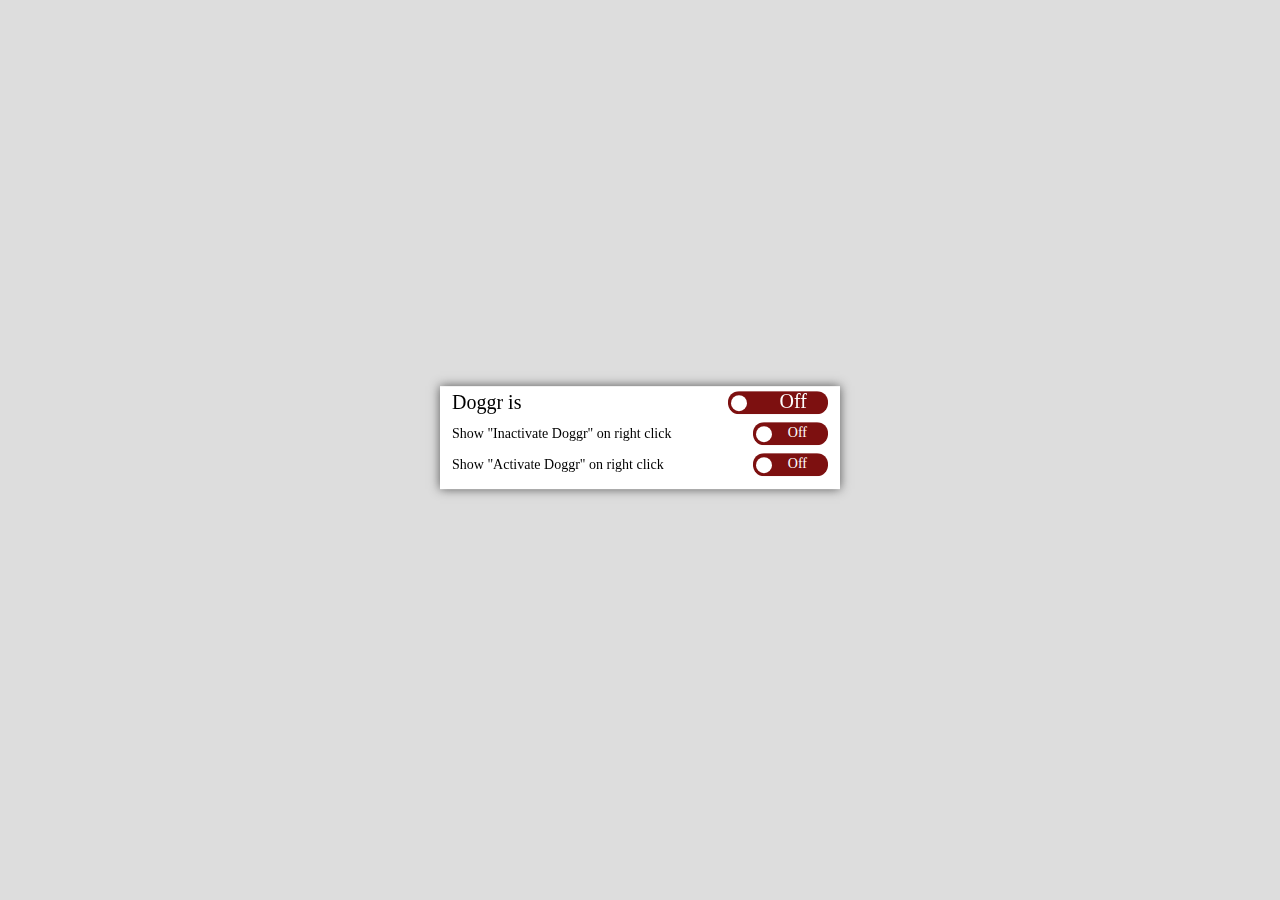
<file: doggr_extension/ncage/options/options.html>
﻿<!DOCTYPE html>
<html xmlns="http://www.w3.org/1999/xhtml">
<head>
    <title>nCage Options</title>

    <script src="options.js"></script>
   <script src="https://ajax.googleapis.com/ajax/libs/jquery/3.1.1/jquery.min.js"></script>
    <script src="../ncage.js"></script>
    <style>
        body {
            background-color: #ddd;
            padding: 10px;
            font-size: 14px;
        }

        .trMain {
            font-size: 20px;
        }

        .divPage {
            width: 400px;
            position: fixed;
            background-color: #fff;
            transform: translate(-50%, -62%);
            box-shadow: #555 0 0 10px;
            top: 50%;
            left: 50%;
        }

            .divPage img {
                max-width: 100%;
                display: block;
            }

        .tblInput {
            width: 100%;
        }

            .tblInput td {
                padding: 3px 10px;
            }





        /*Switch*/
        .onoffswitch {
            position: relative;
            width: 75px;
            -webkit-user-select: none;
        }

        .onoffswitch-checkbox {
            display: none;
        }

        .onoffswitch-label {
            display: block;
            overflow: hidden;
            cursor: pointer;
            border-radius: 11px;
        }

        .onoffswitch-inner {
            display: block;
            width: 200%;
            margin-left: -100%;
            transition: margin 0.20s ease 0s;
        }

            .onoffswitch-inner:before, .onoffswitch-inner:after {
                display: block;
                float: left;
                width: 50%;
                height: 23px;
                padding: 0;
                line-height: 21px;
                color: white;
                box-sizing: border-box;
            }

            .onoffswitch-inner:before {
                content: "On";
                padding-left: 21px;
                background-color: #2A9E1B;
                color: #FFFFFF;
            }

            .onoffswitch-inner:after {
                content: "Off";
                padding-right: 21px;
                background-color: #7D1010;
                color: #FFFFFF;
                text-align: right;
            }

        .onoffswitch-switch {
            display: block;
            width: 16px;
            height: 16px;
            margin: 3.5px;
            background: #FFFFFF;
            border-radius: 11px;
            position: absolute;
            bottom: 0;
            right: 53px;
            transition: all 0.20s ease 0s;
        }

        .onoffswitch-checkbox:checked + .onoffswitch-label .onoffswitch-inner {
            margin-left: 0;
        }

        .onoffswitch-checkbox:checked + .onoffswitch-label .onoffswitch-switch {
            right: 0px;
        }


        .trMain .onoffswitch {
            width: 100px;
        }

        .trMain .onoffswitch-switch {
            right: 78px;
        }


        .bottomInfo {
            font-size: 0.8em;
        }

        @media screen and (max-width: 460px) {
            body {
                background-color: #fff;
            }

            .divPage {
                width: 100%;
                box-shadow: none;
            }
        }
    </style>
    </head>
<body style="min-width: 380px; min-height: 320px;">

    <div class="divPage">

        <img id="imgStatus" />

        <table class="tblInput">
            <tr class="trMain">
                <td style="width: 70%;"><span id="optionsPageActivate">Doggr is</span></td>
                <td>
                    <div style="float: right">
                        <div class="onoffswitch">
                            <input type="checkbox" name="onoffswitch" class="onoffswitch-checkbox" id="chkActivate">
                            <label class="onoffswitch-label" for="chkActivate">
                                <span class="onoffswitch-inner"></span>
                                <span class="onoffswitch-switch"></span>
                            </label>
                        </div>
                    </div>
                </td>

            </tr>
            <tr>
                <td style="width: 30%;"><span id="optionsPageContextLink">Show "Inactivate Doggr" on right click</span></td>
                <td>
                    <div style="float: right">
                        <div class="onoffswitch">
                            <input type="checkbox" name="onoffswitch" class="onoffswitch-checkbox" id="chkUseContextMenu">
                            <label class="onoffswitch-label" for="chkUseContextMenu">
                                <span class="onoffswitch-inner"></span>
                                <span class="onoffswitch-switch"></span>
                            </label>
                        </div>
                    </div>
                </td>

            </tr>
            <tr>
                <td style="width: 30%;"><span id="optionsPageContextLinkActivate">Show "Activate Doggr" on right click</span></td>
                <td>
                    <div style="float: right">
                        <div class="onoffswitch">
                            <input type="checkbox" name="onoffswitch" class="onoffswitch-checkbox" id="chkUseContextMenuActivate">
                            <label class="onoffswitch-label" for="chkUseContextMenuActivate">
                                <span class="onoffswitch-inner"></span>
                                <span class="onoffswitch-switch"></span>
                            </label>
                        </div>
                    </div>
                </td>
            </tr>
            <tr>
                <td colspan="2">
                    <div class="bottomInfo">
                        <span id="optionsPage"></span>
                        <a id="extensionsLink"></a>
                    </div>
                </td>
            </tr>


        </table>


    </div>



</body>
</html>
</file>
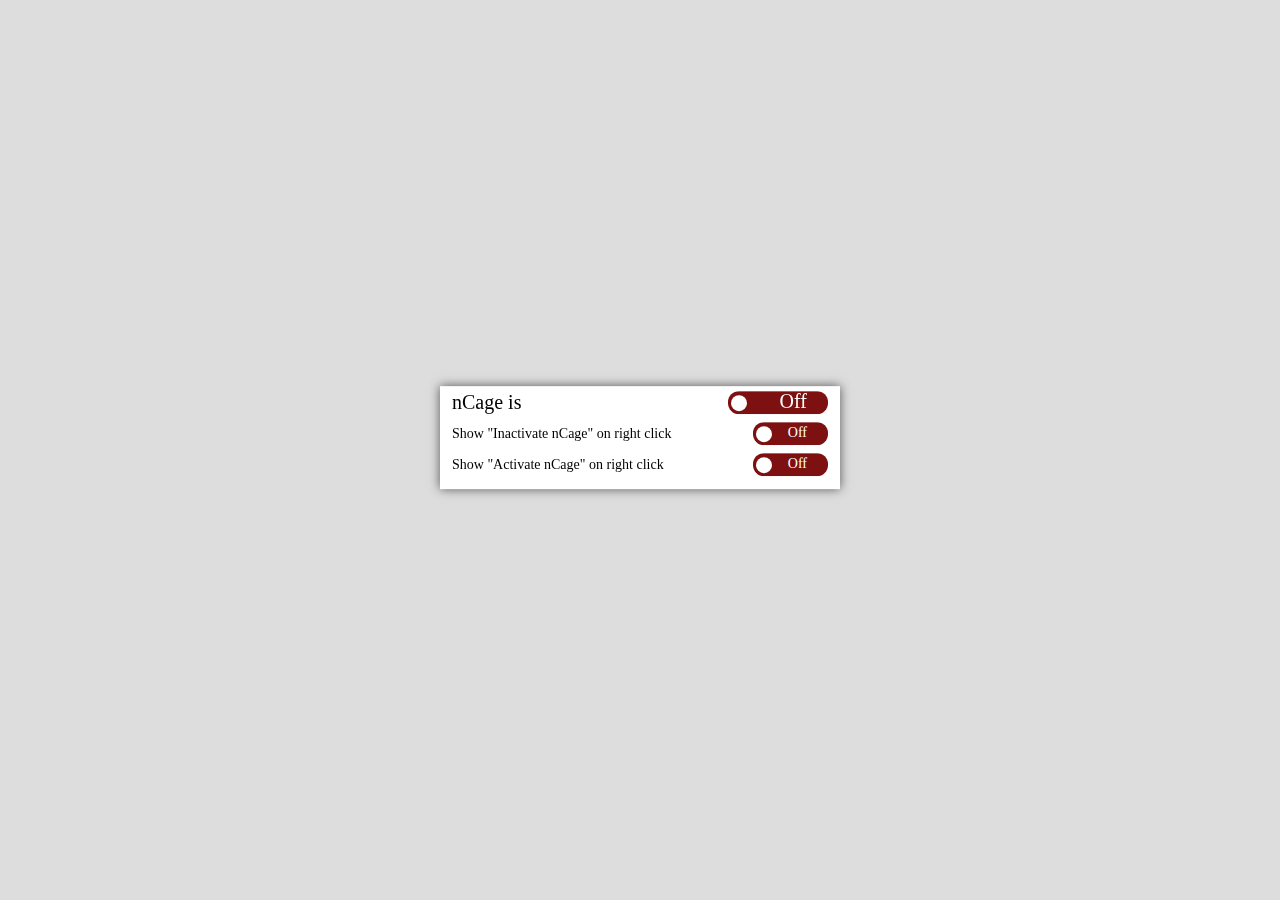
<file: nicolascage/ncage/options/options.html>
﻿<!DOCTYPE html>
<html xmlns="http://www.w3.org/1999/xhtml">
<head>
    <title>nCage Options</title>

    <script src="options.js"></script>
   <script src="https://ajax.googleapis.com/ajax/libs/jquery/3.1.1/jquery.min.js"></script>
    <script src="../ncage.js"></script>
    <style>
        body {
            background-color: #ddd;
            padding: 10px;
            font-size: 14px;
        }

        .trMain {
            font-size: 20px;
        }

        .divPage {
            width: 400px;
            position: fixed;
            background-color: #fff;
            transform: translate(-50%, -62%);
            box-shadow: #555 0 0 10px;
            top: 50%;
            left: 50%;
        }

            .divPage img {
                max-width: 100%;
                display: block;
            }

        .tblInput {
            width: 100%;
        }

            .tblInput td {
                padding: 3px 10px;
            }





        /*Switch*/
        .onoffswitch {
            position: relative;
            width: 75px;
            -webkit-user-select: none;
        }

        .onoffswitch-checkbox {
            display: none;
        }

        .onoffswitch-label {
            display: block;
            overflow: hidden;
            cursor: pointer;
            border-radius: 11px;
        }

        .onoffswitch-inner {
            display: block;
            width: 200%;
            margin-left: -100%;
            transition: margin 0.20s ease 0s;
        }

            .onoffswitch-inner:before, .onoffswitch-inner:after {
                display: block;
                float: left;
                width: 50%;
                height: 23px;
                padding: 0;
                line-height: 21px;
                color: white;
                box-sizing: border-box;
            }

            .onoffswitch-inner:before {
                content: "On";
                padding-left: 21px;
                background-color: #2A9E1B;
                color: #FFFFFF;
            }

            .onoffswitch-inner:after {
                content: "Off";
                padding-right: 21px;
                background-color: #7D1010;
                color: #FFFFFF;
                text-align: right;
            }

        .onoffswitch-switch {
            display: block;
            width: 16px;
            height: 16px;
            margin: 3.5px;
            background: #FFFFFF;
            border-radius: 11px;
            position: absolute;
            bottom: 0;
            right: 53px;
            transition: all 0.20s ease 0s;
        }

        .onoffswitch-checkbox:checked + .onoffswitch-label .onoffswitch-inner {
            margin-left: 0;
        }

        .onoffswitch-checkbox:checked + .onoffswitch-label .onoffswitch-switch {
            right: 0px;
        }


        .trMain .onoffswitch {
            width: 100px;
        }

        .trMain .onoffswitch-switch {
            right: 78px;
        }


        .bottomInfo {
            font-size: 0.8em;
        }

        @media screen and (max-width: 460px) {
            body {
                background-color: #fff;
            }

            .divPage {
                width: 100%;
                box-shadow: none;
            }
        }
    </style>
    </head>
<body style="min-width: 380px; min-height: 320px;">

    <div class="divPage">

        <img id="imgStatus" />

        <table class="tblInput">
            <tr class="trMain">
                <td style="width: 70%;"><span id="optionsPageActivate">nCage is</span></td>
                <td>
                    <div style="float: right">
                        <div class="onoffswitch">
                            <input type="checkbox" name="onoffswitch" class="onoffswitch-checkbox" id="chkActivate">
                            <label class="onoffswitch-label" for="chkActivate">
                                <span class="onoffswitch-inner"></span>
                                <span class="onoffswitch-switch"></span>
                            </label>
                        </div>
                    </div>
                </td>

            </tr>
            <tr>
                <td style="width: 30%;"><span id="optionsPageContextLink">Show "Inactivate nCage" on right click</span></td>
                <td>
                    <div style="float: right">
                        <div class="onoffswitch">
                            <input type="checkbox" name="onoffswitch" class="onoffswitch-checkbox" id="chkUseContextMenu">
                            <label class="onoffswitch-label" for="chkUseContextMenu">
                                <span class="onoffswitch-inner"></span>
                                <span class="onoffswitch-switch"></span>
                            </label>
                        </div>
                    </div>
                </td>

            </tr>
            <tr>
                <td style="width: 30%;"><span id="optionsPageContextLinkActivate">Show "Activate nCage" on right click</span></td>
                <td>
                    <div style="float: right">
                        <div class="onoffswitch">
                            <input type="checkbox" name="onoffswitch" class="onoffswitch-checkbox" id="chkUseContextMenuActivate">
                            <label class="onoffswitch-label" for="chkUseContextMenuActivate">
                                <span class="onoffswitch-inner"></span>
                                <span class="onoffswitch-switch"></span>
                            </label>
                        </div>
                    </div>
                </td>
            </tr>
            <tr>
                <td colspan="2">
                    <div class="bottomInfo">
                        <span id="optionsPage"></span>
                        <a id="extensionsLink"></a>
                    </div>
                </td>
            </tr>
            
            
        </table>


    </div>



</body>
</html>
</file>
